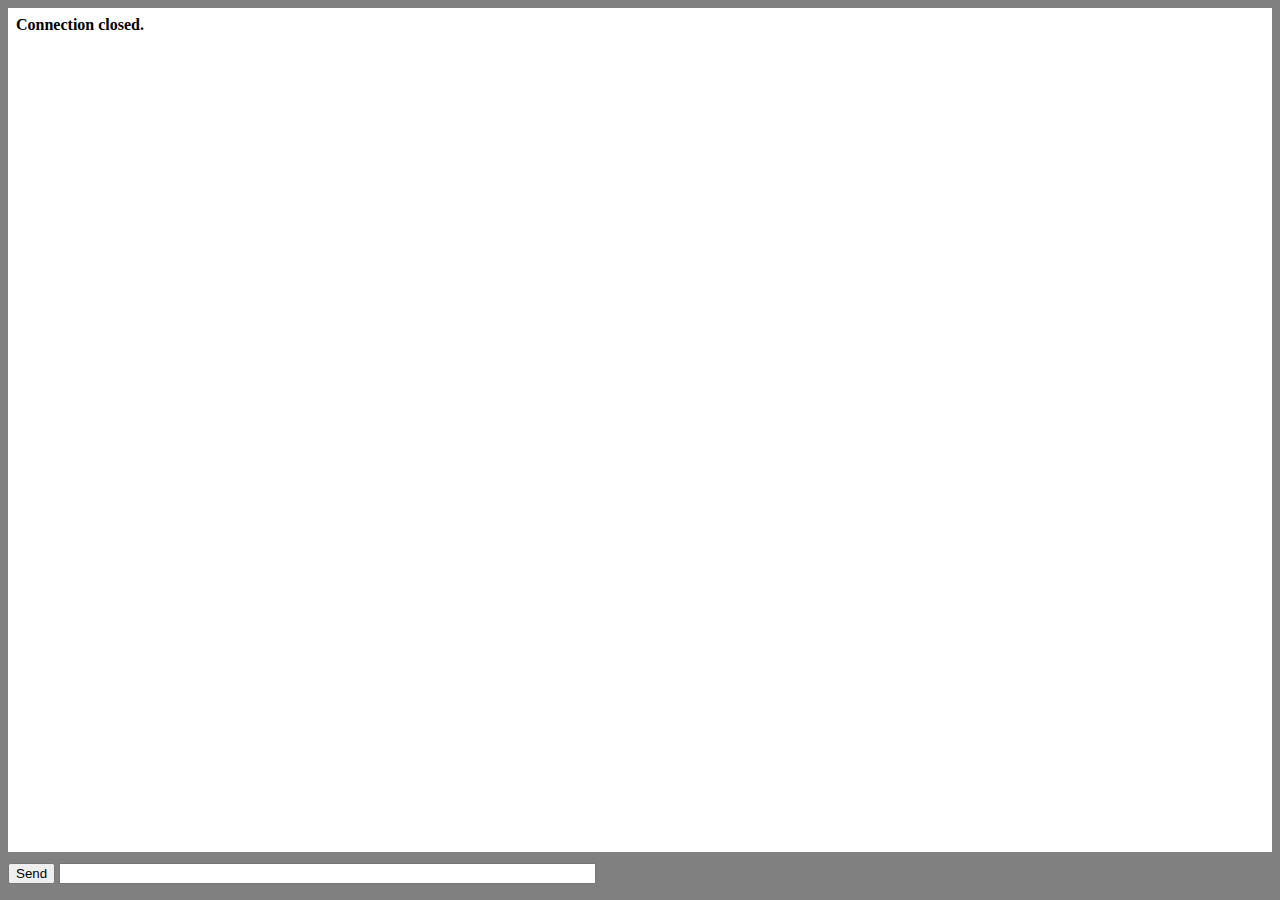
<file: Godeps/_workspace/src/github.com/gorilla/websocket/examples/chat/home.html>
<!DOCTYPE html>
<html lang="en">
<head>
<title>Chat Example</title>
<script src="//ajax.googleapis.com/ajax/libs/jquery/2.0.3/jquery.min.js"></script>
<script type="text/javascript">
    $(function() {

    var conn;
    var msg = $("#msg");
    var log = $("#log");

    function appendLog(msg) {
        var d = log[0]
        var doScroll = d.scrollTop == d.scrollHeight - d.clientHeight;
        msg.appendTo(log)
        if (doScroll) {
            d.scrollTop = d.scrollHeight - d.clientHeight;
        }
    }

    $("#form").submit(function() {
        if (!conn) {
            return false;
        }
        if (!msg.val()) {
            return false;
        }
        conn.send(msg.val());
        msg.val("");
        return false
    });

    if (window["WebSocket"]) {
        conn = new WebSocket("ws://{{$}}/ws");
        conn.onclose = function(evt) {
            appendLog($("<div><b>Connection closed.</b></div>"))
        }
        conn.onmessage = function(evt) {
            appendLog($("<div/>").text(evt.data))
        }
    } else {
        appendLog($("<div><b>Your browser does not support WebSockets.</b></div>"))
    }
    });
</script>
<style type="text/css">
html {
    overflow: hidden;
}

body {
    overflow: hidden;
    padding: 0;
    margin: 0;
    width: 100%;
    height: 100%;
    background: gray;
}

#log {
    background: white;
    margin: 0;
    padding: 0.5em 0.5em 0.5em 0.5em;
    position: absolute;
    top: 0.5em;
    left: 0.5em;
    right: 0.5em;
    bottom: 3em;
    overflow: auto;
}

#form {
    padding: 0 0.5em 0 0.5em;
    margin: 0;
    position: absolute;
    bottom: 1em;
    left: 0px;
    width: 100%;
    overflow: hidden;
}

</style>
</head>
<body>
<div id="log"></div>
<form id="form">
    <input type="submit" value="Send" />
    <input type="text" id="msg" size="64"/>
</form>
</body>
</html>
</file>
